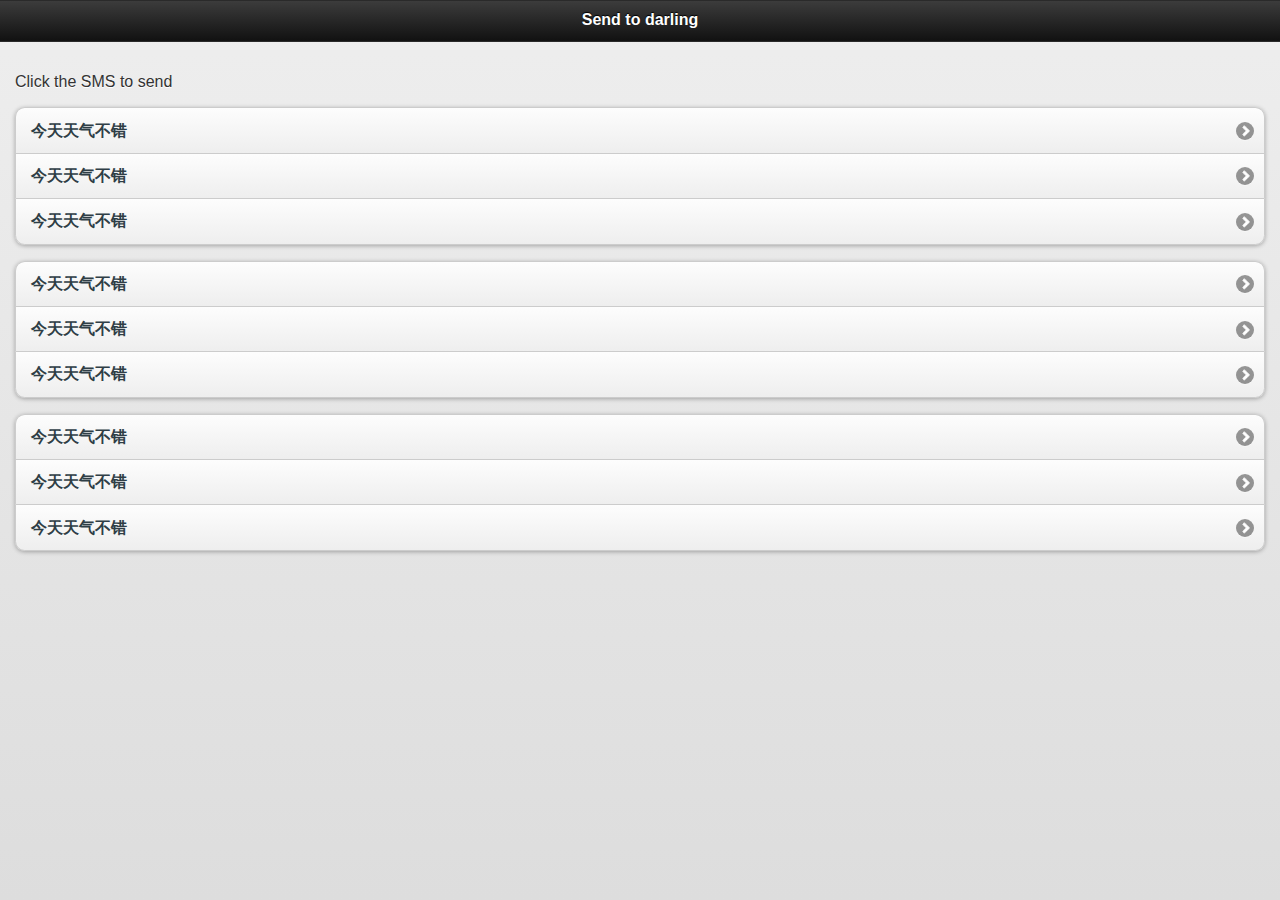
<file: assets/www/index.html>
<!DOCTYPE HTML>
<html>
<head>
    <meta name="viewport" content="width=320; user-scalable=no"/>
    <meta content="width=device-width, initial-scale=1.0, maximum-scale=1.0, user-scalable=0;" name="viewport"/>
    <meta http-equiv="Content-Type" content="text/html; charset=UTF-8" />
    <meta name="apple-mobile-web-app-capable" content="yes"/>

    <title>Send to darling</title>

    <link href="css/jquery.mobile-1.0.1.css" rel="stylesheet"/>
    <link href="css/photoswipe.css" rel="stylesheet"/>
    <link href="css/jquery.mobile.simpledialog.css" rel="stylesheet"/>
    <style>
        .gallery { list-style: none; padding: 0; margin: 0; }
        .gallery:after { clear: both; content: "."; display: block; height: 0; visibility: hidden; }
        .gallery li {
            font-family: 'SansaConSoftProNormal', helvetica, arial, clean, sans-serif;
            float: left; width: 33.33333333%;
        }
        .gallery li a { display: block; margin: 5px; border: 1px solid #3c3c3c; }
        .gallery li img { display: block; width: 100%; height: auto; }
        #Gallery1 .ui-content, #Gallery2 .ui-content { overflow: hidden; }
        div.ui-bar-a {
            background: -moz-linear-gradient(center top , #D9170A, red) repeat scroll 0 0 red
        }


    </style>

    <script type="text/javascript" charset="utf-8" src="script/jquery.1.6.4.js"></script>
    <script type="text/javascript" charset="utf-8" src="script/jquery.mobile-1.0.1.js"></script>
    <script type="text/javascript" charset="utf-8" src="script/phonegap-1.3.0.js"></script>
    <script type="text/javascript" charset="utf-8" src="script/smsplugin.js"></script>
    <!--<script type="text/javascript" charset="utf-8" src="script/fetchsmsplugin.js"></script>-->
    <script type="text/javascript" charset="utf-8" src="script/jquery.mobile.simpledialog.min.js"></script>
    <script type="text/javascript">
        $(document).bind("pageinit", function(){
            PhoneGap.exec(function(message) {
                        var jsonObj = eval(message);
                    }, function(e) {
                         alert('Message Failed:' + e);
                    }, 'FetchSMSPlugin', "Fetch", []);

            $(".sms").click(function(){
                    window.plugins.sms.send("13717709061", "message", function(message) {
                        alert('Message sent successfully' + message);
                    }, function(e) {
                         alert('Message Failed:' + e);
            })
        })

    </script>

</head>
<body>
<div data-role="page" id="Home">
    <div data-role="header">
        <h1>Send to darling</h1>
    </div>
    <div data-role="content">
        <p>Click the SMS to send</p>
        <ul data-role="listview" id="morning" data-inset="true">
            <li><a class="sms">今天天气不错</a></li>
            <li><a class="sms">今天天气不错</a></li>
            <li><a class="sms">今天天气不错</a></li>
        </ul>
        <ul data-role="listview" id="noon" data-inset="true">
            <li><a  class="sms">今天天气不错</a></li>
            <li><a  class="sms">今天天气不错</a></li>
            <li><a  class="sms">今天天气不错</a></li>
        </ul>
        <ul data-role="listview" id="evening" data-inset="true">
            <li><a class="sms">今天天气不错</a></li>
            <li><a class="sms">今天天气不错</a></li>
            <li><a class="sms">今天天气不错</a></li>
        </ul>
    </div>
</div>
</body>
</html>
</file>
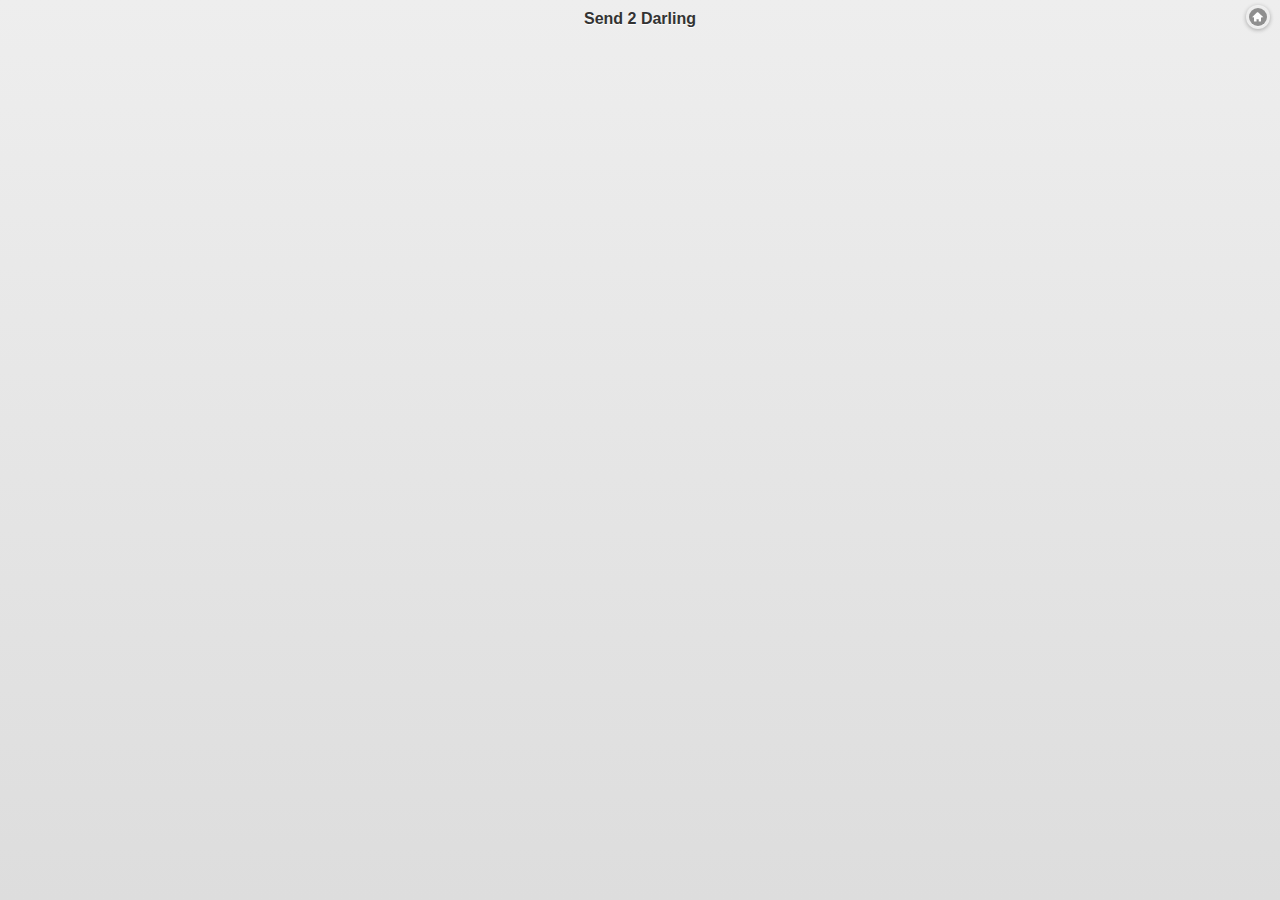
<file: app/assets/www/index.html>
<!DOCTYPE HTML>
<html>
<head>
    <meta name="viewport" content="width=device-width, initial-scale=1">
    <meta content="width=device-width, initial-scale=1.0, maximum-scale=1.0, user-scalable=0;" name="viewport"/>
    <meta http-equiv="Content-Type" content="text/html; charset=UTF-8"/>
    <meta name="apple-mobile-web-app-capable" content="yes"/>
    <title>Send to darling</title>
    <link href="css/jquery.mobile-1.0.1.css" rel="stylesheet"/>
    <script type="text/javascript" charset="utf-8" src="script/lib/jquery.1.6.4.js"></script>
    <script type="text/javascript" charset="utf-8" src="script/lib/jquery.mobile-1.0.1.js"></script>
    <script type="text/javascript" charset="utf-8" src="script/lib/jquery.template.js"></script>
    <script type="text/javascript" charset="utf-8" src="script/lib/klass.min.js"></script>
    <script type="text/javascript" charset="utf-8" src="script/lib/phonegap-1.3.0.js"></script>
    <script type="text/javascript" charset="utf-8" src="script/lib/plugins/smsplugin.js"></script>
    <script type="text/javascript" charset="utf-8" src="script/lib/plugins/fetchsmsplugin.js"></script>
    <script type="text/javascript" charset="utf-8" src="script/send2darling.js"></script>
    <script type="text/javascript" charset="utf-8">

    </script>

    <script id="sms-template" type="text/x-jquery-tmpl">
        <li data-theme="c" class="ui-btn ui-btn-up-c ui-btn-icon-right ui-li-has-arrow ui-li sms">
            <div class="ui-btn-inner ui-li">
                <div class="ui-btn-text">
                    <a href="index.html" class="ui-link-inherit">${}</a>
                </div>
                <span class="ui-icon ui-icon-arrow-r ui-icon-shadow"></span>
            </div>
        </li>
    </script>
</head>

<body>

	<div data-role="page" class="type-interior">

		<div data-role="header" data-theme="f">
		<h1>Send 2 Darling</h1>
		<a href="../../" data-icon="home" data-iconpos="notext" data-direction="reverse" class="ui-btn-right jqm-home">Home</a>
	</div>

	<div data-role="content">
			<div class="content-primary">
			<ul data-role="listview" id="sms-container">
			</ul>
			</div><!--/content-primary -->


		</div><!-- /content -->


		</div><!-- /page -->

		</body>

</html>
</file>
<file: assets/www/css/photoswipe.css>
/*
 * photoswipe.css
 * Copyright (c) %%year%% by Code Computerlove (http://www.codecomputerlove.com)
 * Licensed under the MIT license
 *
 * Default styles for PhotoSwipe
 * Avoid any position or dimension based styles
 * where possible, unless specified already here.
 * The gallery automatically works out gallery item
 * positions etc.
 */


body.ps-active, body.ps-building, div.ps-active, div.ps-building
{
	background: #000;
	overflow: hidden;
}
body.ps-active *, div.ps-active *
{
	-webkit-tap-highlight-color:  rgba(255, 255, 255, 0);
	display: none;
}
body.ps-active *:focus, div.ps-active *:focus
{
	outline: 0;
}


/* Document overlay */
div.ps-document-overlay
{
	background: #000;
}


/* UILayer */
div.ps-uilayer {

	background: #000;
	cursor: pointer;

}


/* Zoom/pan/rotate layer */
div.ps-zoom-pan-rotate{
	background: #000;
}
div.ps-zoom-pan-rotate *  { display: block; }


/* Carousel */
div.ps-carousel-item-loading
{
	background: url(loader.gif) no-repeat center center;
}

div.ps-carousel-item-error
{
	background: url(error.gif) no-repeat center center;
}


/* Caption */
div.ps-caption
{
	background: #000000;
	background: -moz-linear-gradient(top, #303130 0%, #000101 100%);
	background: -webkit-gradient(linear, left top, left bottom, color-stop(0%,#303130), color-stop(100%,#000101));
	border-bottom: 1px solid #42403f;
	color: #ffffff;
	font-size: 13px;
	font-family: "Lucida Grande", Helvetica, Arial,Verdana, sans-serif;
	text-align: center;
}
div.ps-caption *  { display: inline; }

div.ps-caption-bottom
{
	border-top: 1px solid #42403f;
	border-bottom: none;
	min-height: 44px;
}

div.ps-caption-content
{
	padding: 13px;
	display: block;
}


/* Toolbar */
div.ps-toolbar
{
	background: #000000;
	background: -moz-linear-gradient(top, #303130 0%, #000101 100%);
	background: -webkit-gradient(linear, left top, left bottom, color-stop(0%,#303130), color-stop(100%,#000101));
	border-top: 1px solid #42403f;
	color: #ffffff;
	font-size: 13px;
	font-family: "Lucida Grande", Helvetica, Arial,Verdana, sans-serif;
	text-align: center;
	height: 44px;
	display: table;
	table-layout: fixed;
}
div.ps-toolbar * {
	display: block;
}

div.ps-toolbar-top
{
	border-bottom: 1px solid #42403f;
	border-top: none;
}

div.ps-toolbar-close, div.ps-toolbar-previous, div.ps-toolbar-next, div.ps-toolbar-play
{
	cursor: pointer;
	display: table-cell;
}

div.ps-toolbar div div.ps-toolbar-content
{
	width: 44px;
	height: 44px;
	margin: 0 auto 0;
	background-image: url(icons.png);
	background-repeat: no-repeat;
}

div.ps-toolbar-close div.ps-toolbar-content
{
	background-position: 0 0;
}

div.ps-toolbar-previous div.ps-toolbar-content
{
	background-position: -44px 0;
}

div.ps-toolbar-previous-disabled div.ps-toolbar-content
{
	background-position: -44px -44px;
}

div.ps-toolbar-next div.ps-toolbar-content
{
	background-position: -132px 0;
}

div.ps-toolbar-next-disabled div.ps-toolbar-content
{
	background-position: -132px -44px;
}

div.ps-toolbar-play div.ps-toolbar-content
{
	background-position: -88px 0;
}

/* Hi-res display */
@media only screen and (-webkit-min-device-pixel-ratio: 1.5),
       only screen and (min--moz-device-pixel-ratio: 1.5),
       only screen and (min-resolution: 240dpi)
{
	div.ps-toolbar div div.ps-toolbar-content
	{
		-moz-background-size: 176px 88px;
		-o-background-size: 176px 88px;
		-webkit-background-size: 176px 88px;
		background-size: 176px 88px;
		background-image: url(icons@2x.png);
	}
}
</file>
